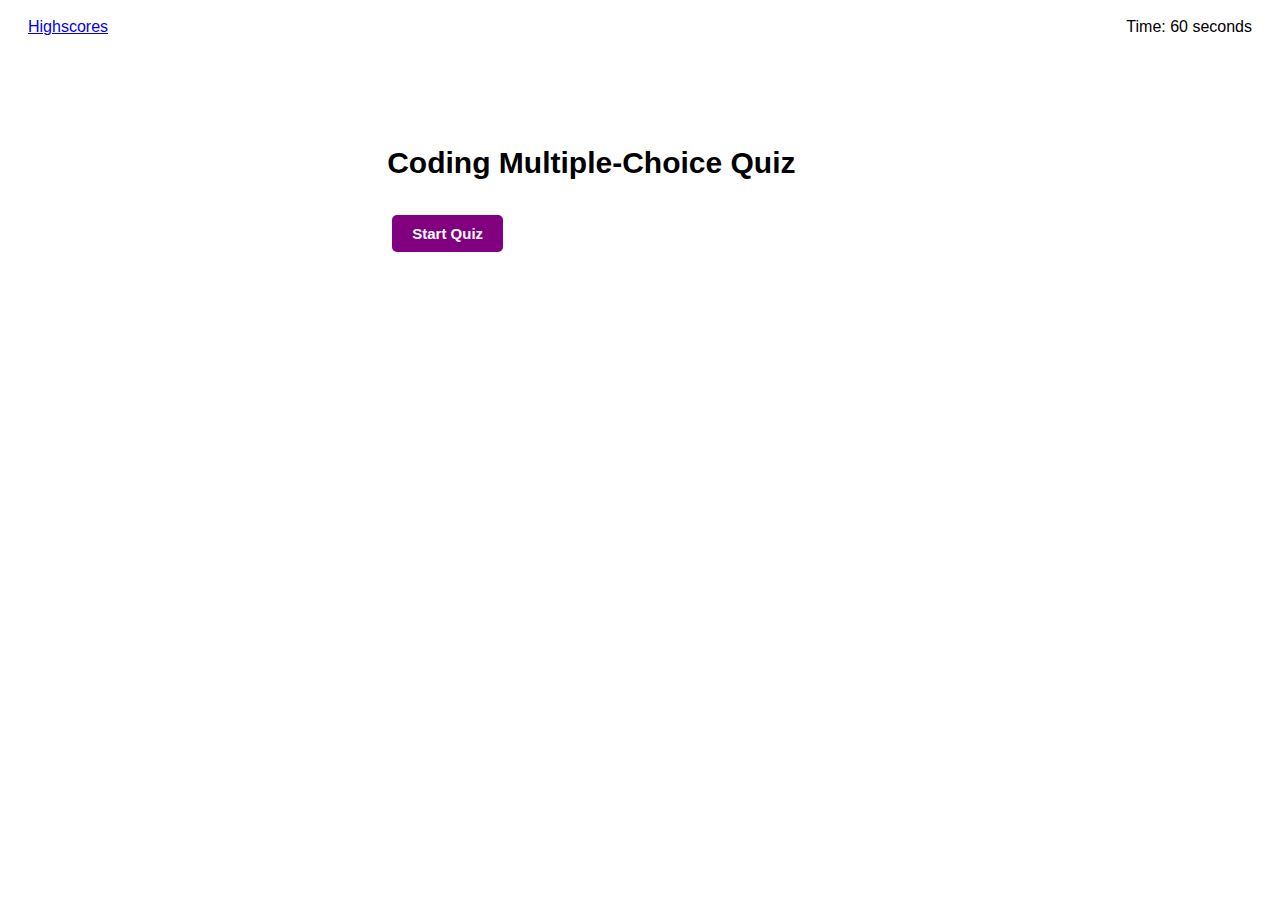
<file: index.html>
<!DOCTYPE html>
<html lang="en">

    <head>
        <meta charset="UTF-8" />
        <meta name="viewport" content="width=device-width, initial-scale=1.0" />
        <link rel="stylesheet" href="assets/css/style.css" />
        <title>Coding Quiz</title>
    </head>

    <body>

        <!-- header/nav -->
        <header>

            <!-- highscore link -->
            <div>
                <a href="highscores.html">Highscores</a>
            </div>

            <!-- timer -->
            <div>
                <span id=timer>Time: 60 seconds</span>
            </div>

        </header>

        <!-- main body of quiz -->
        <main>

            <!-- question/all done -->
            <section class="question">
                <span id="quiz-question-text">Coding Multiple-Choice Quiz</span>
            </section>

            <!-- start quiz -->
            <section class="start-quiz-section">
                <button class="btn" id="start-quiz">Start Quiz</button>
            </section>

            <!-- answers (replaced with submit score section after quiz) -->
            <section class="answer-section">

                <div class="answer-buttons">

                    <!-- choice 1 -->
                    <button class="btn" id="answer1" type="button"></button>

                    <!-- choice 2 -->
                    <button class="btn" id="answer2" type="button"></button>

                    <!-- choice 3 -->
                    <button class="btn" id="answer3" type="button"></button>

                    <!-- choice 4 -->
                    <button class="btn" id="answer4" type="button"></button>

                </div>

            </section>

            <!-- submit score (replaces answer section after quiz) -->
            <form class="score-section" id="score-form">
                
                <!-- final score -->
                <p id="final-score"></p>

                <!-- "Please input your initials" -->
                <label for="initials">Please input your initials:</label>

                <!-- input textbox for initials -->
                <input type="text" id="initials" name="initials"></input>

                <!-- submit button -->
                <button class="btn" id="submit-initials" type="submit" form="score-form">Submit</button>

            </form>

            <!-- correct/incorrect display -->
            <section class="result-section">
                <span id="result"></span>
            </section>

        </main>

        <script type="text/javascript" src="assets/js/javascript.js"></script>
    </body>

</html>
</file>
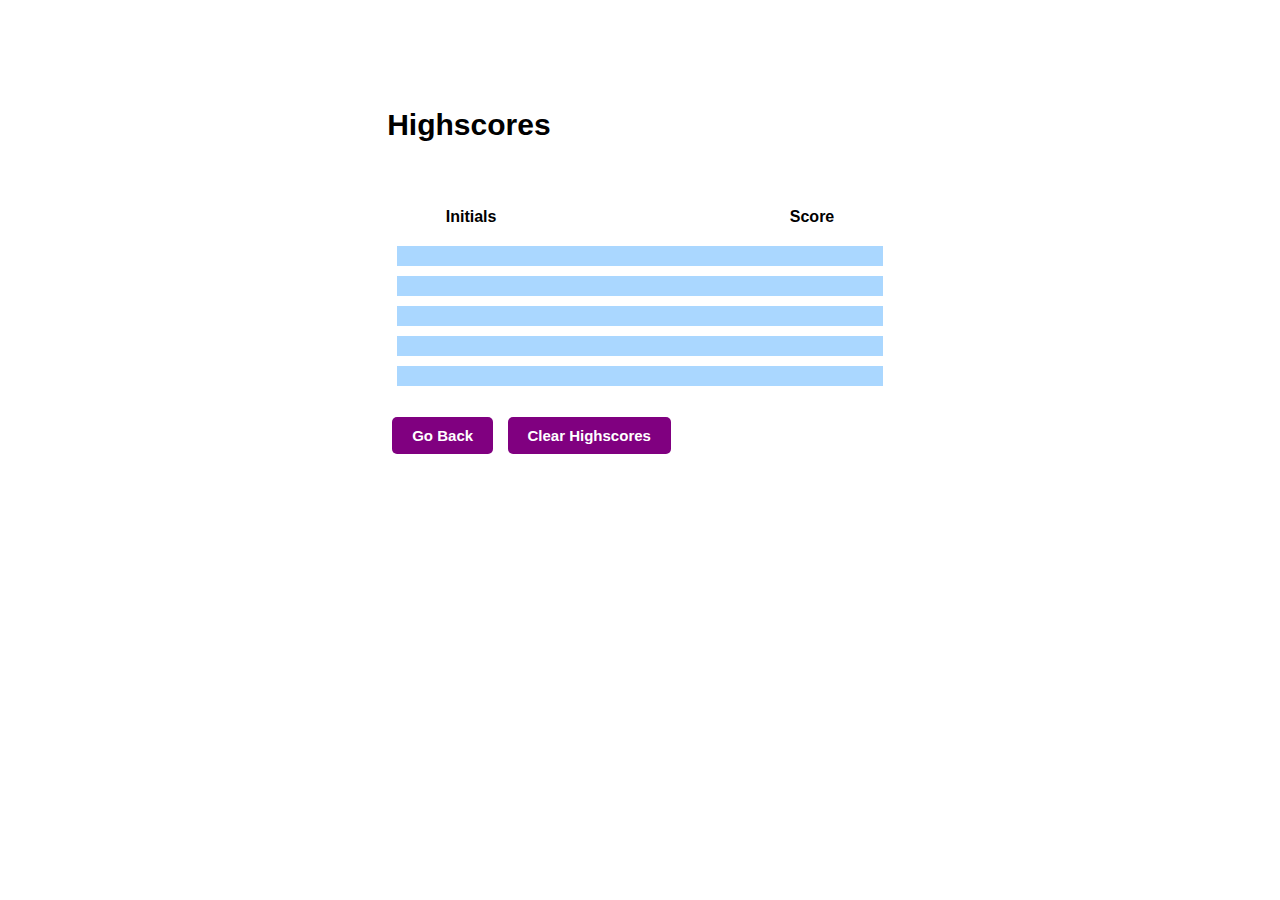
<file: highscores.html>
<!DOCTYPE html>
<html lang="en">

    <head>
        <meta charset="UTF-8" />
        <meta name="viewport" content="width=device-width, initial-scale=1.0" />
        <link rel="stylesheet" href="assets/css/style.css" />
        <title>Coding Quiz</title>
    </head>

    <body>

        <!-- main body of the highscore page -->
        <main>

            <!-- title: highscores -->
            <section class="question">
                <span>Highscores</span>
            </section>

            <!-- list of highscores -->
            <section class="highscore-section">

                <ol id="ordered-scores">
                    <li><div>Initials</div><div>Score</div></li>

                </ol>

            </section>

            <!-- buttons -->
            <section id="highscore-buttons">

                <!-- "Go Back" button -->
                <button class="btn" id="go-back">Go Back</button>

                <!-- "Clear Highscores" button -->
                <button class="btn" id="clear">Clear Highscores</button>

            </section>

        </main>

        <script src="assets/js/javascriptHS.js"></script>

    </body>

</html>
</file>
<file: assets/css/style.css>
* {
    font-family: Helvetica, Arial, sans-serif;
}

body {
    display: flex;
    flex-direction: column;
}

header {
    display: flex;
    justify-content: space-between;
    flex-wrap: nowrap;
    flex-direction: row;
}

header div {
    padding: 10px 20px;
}

main {
    display: flex;
    flex-direction: column;
    margin: 50px auto;
    width: 40%;
}

.answer-buttons {
    display: flex;
    flex-direction: column;
}

.btn {
    background-color: purple;
    color: white;
    font-weight: bold;
    padding: 10px 20px;
    border: none;
    border-radius: 5px;
    margin: 5px;
    font-size: 15px;
}

.btn:hover {
    background-color: rgb(100, 0, 100);
}

.btn:active {
    background-color: rgb(150, 0, 150);
}

.correct {
    display: none;
    border-top: 2px black solid;
    padding: 10px;
    margin: 30px 0;
}

.question {
    font-weight: bolder;
    font-size: 30px;
    margin-bottom: 30px;
    margin-top: 50px;
}

.answer-section {
    display: none;
}

.score-section {
    display: none;
}

.score-section button {
    width: 100px;
    margin: 5px;
}

.result-section {
    display: none;
    border-top: solid black 3px;
    margin-top: 20px;
    padding: 10px;
}

#initials {
    width: 100px;
    height: 30px;
    margin: 5px;
}



/** highscores.html */

#ordered-scores {
    display: flex;
    flex-direction: column;
    padding: 5px 10px;
}

#ordered-scores li {
    margin: 5px 0; 
    padding: 10px 10%; 
    display: flex; 
    flex-direction: row; 
    justify-content: space-between;
    font-weight: bold;
}
</file>
